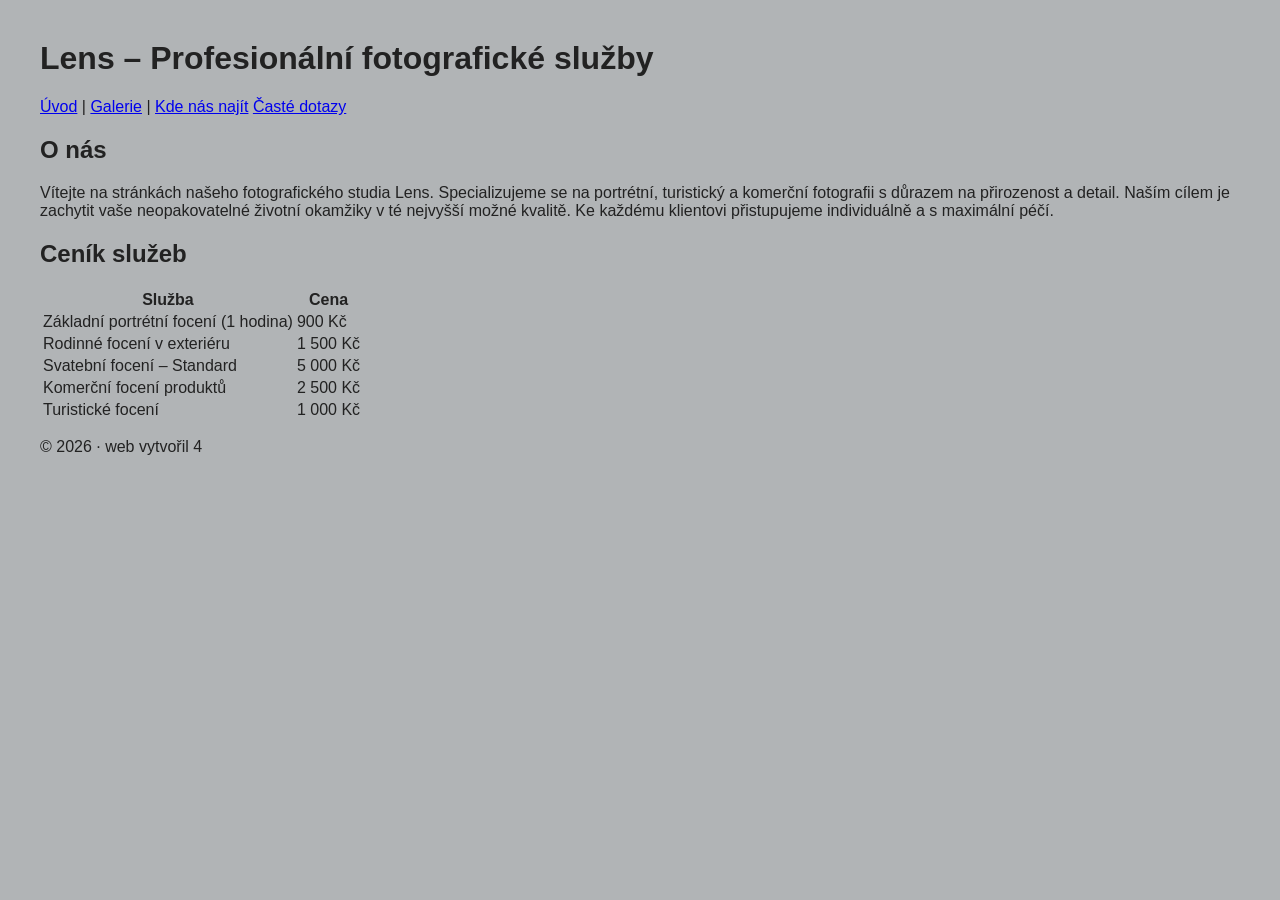
<file: index.html>
<!DOCTYPE html>
<html lang="cs">
<head>
    <meta charset="UTF-8">
    <meta name="viewport" content="width=device-width, initial-scale=1.0">
    <title>Lens – Úvod</title>
    <link rel="icon" href="obrazky/icon.jpg" type="image/jpeg">
    <link rel="stylesheet" href="styl.css">
</head>
<body class="index-bg">

    <header>
        <h1>Lens – Profesionální fotografické služby</h1>
        <nav>
            <a href="index.html">Úvod</a> |
            <a href="galerie.html">Galerie</a> |
            <a href="knn.html">Kde nás najít</a>
            <a href="dotazy.html">Časté dotazy</a>
        </nav>
    </header>

    <main>
        <section>
            <h2>O nás</h2>
            <p>Vítejte na stránkách našeho fotografického studia Lens. Specializujeme se na portrétní, turistický a komerční fotografii s důrazem na přirozenost a detail. Naším cílem je zachytit vaše neopakovatelné životní okamžiky v té nejvyšší možné kvalitě. Ke každému klientovi přistupujeme individuálně a s maximální péčí.</p>
        </section>

        <section>
            <h2>Ceník služeb</h2>
            <table>
                <tr>
                    <th>Služba</th>
                    <th>Cena</th>
                </tr>
                <tr>
                    <td>Základní portrétní focení (1 hodina)</td>
                    <td>900 Kč</td>
                </tr>
                <tr>
                    <td>Rodinné focení v exteriéru</td>
                    <td>1 500 Kč</td>
                </tr>
                <tr>
                    <td>Svatební focení – Standard</td>
                    <td>5 000 Kč</td>
                </tr>
                <tr>
                    <td>Komerční focení produktů</td>
                    <td>2 500 Kč</td>
                </tr>
                <tr>
                    <td>Turistické focení</td>
                    <td>1 000 Kč</td>
                </tr>
            </table>
        </section>
    </main>

    <footer>
        <p>© 2026 · web vytvořil 4</p>
    </footer>

</body>
</html>
</file>
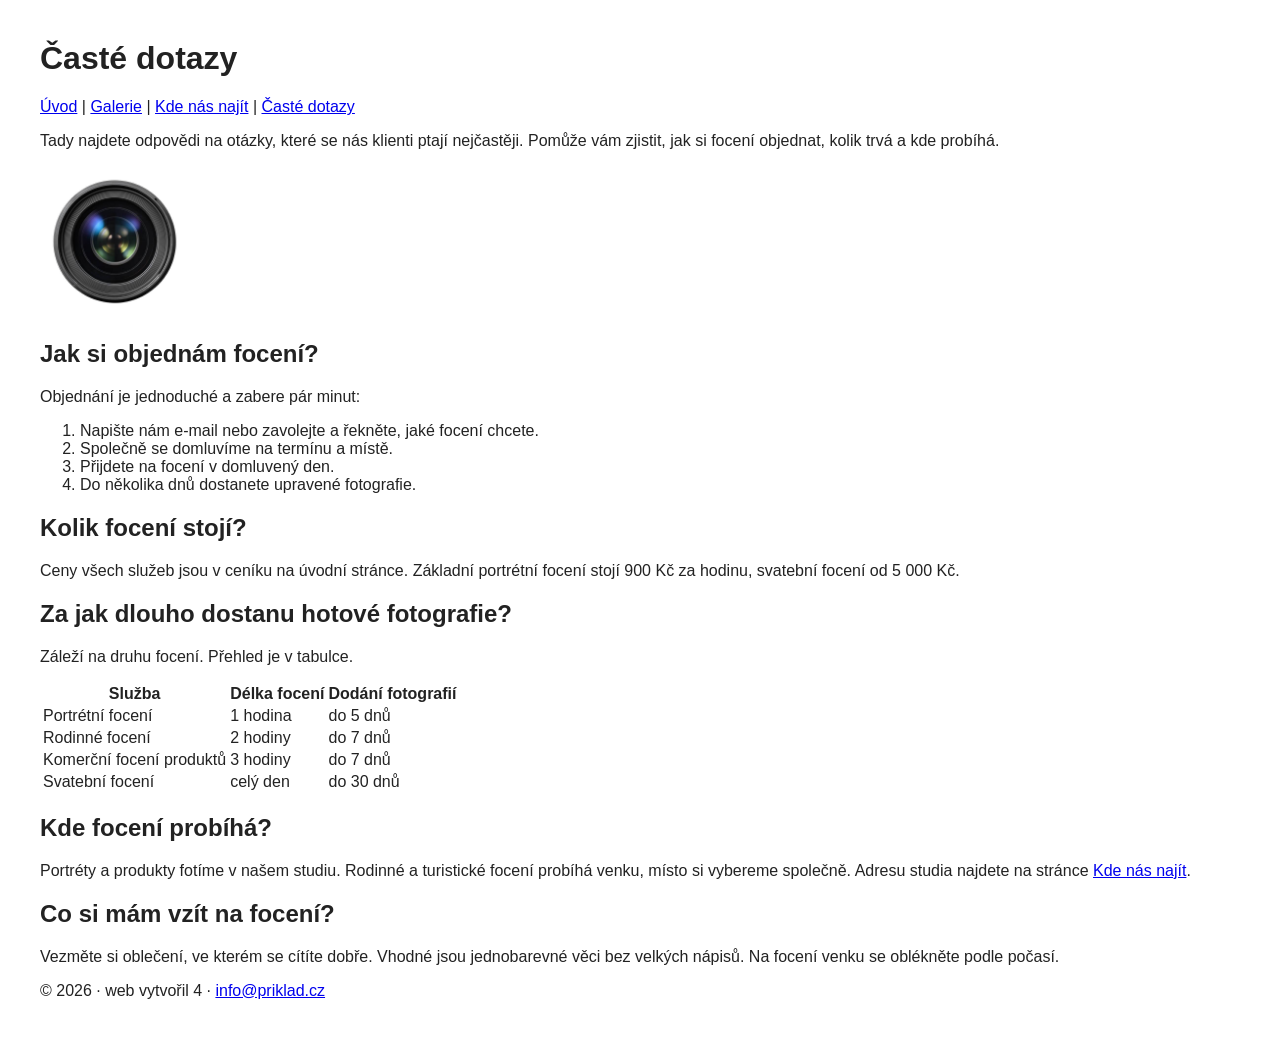
<file: dotazy.html>
<!DOCTYPE html>
<html lang="cs">
<head>
<meta charset="UTF-8">
<meta name="viewport" content="width=device-width, initial-scale=1.0">
<title>Lens – Časté dotazy</title>
<link rel="icon" href="obrazky/icon.jpg" type="image/jpeg">
<link rel="stylesheet" href="styl.css">
</head>
<body>

<header>
<h1>Časté dotazy</h1>
<nav>
<a href="index.html">Úvod</a> |
<a href="galerie.html">Galerie</a> |
<a href="knn.html">Kde nás najít</a> |
<a href="dotazy.html">Časté dotazy</a>
</nav>
</header>

<main>

<section>
<p>Tady najdete odpovědi na otázky, které se nás klienti ptají nejčastěji. Pomůže vám zjistit, jak si focení objednat, kolik trvá a kde probíhá.</p>
<img src="obrazky/icon.jpg" alt="Logo fotografického studia Lens" width="150">
</section>

<section>
<h2>Jak si objednám focení?</h2>
<p>Objednání je jednoduché a zabere pár minut:</p>
<ol>
<li>Napište nám e-mail nebo zavolejte a řekněte, jaké focení chcete.</li>
<li>Společně se domluvíme na termínu a místě.</li>
<li>Přijdete na focení v domluvený den.</li>
<li>Do několika dnů dostanete upravené fotografie.</li>
</ol>
</section>

<section>
<h2>Kolik focení stojí?</h2>
<p>Ceny všech služeb jsou v ceníku na úvodní stránce. Základní portrétní focení stojí 900 Kč za hodinu, svatební focení od 5 000 Kč.</p>
</section>

<section>
<h2>Za jak dlouho dostanu hotové fotografie?</h2>
<p>Záleží na druhu focení. Přehled je v tabulce.</p>
<table>
<tr>
<th>Služba</th>
<th>Délka focení</th>
<th>Dodání fotografií</th>
</tr>
<tr>
<td>Portrétní focení</td>
<td>1 hodina</td>
<td>do 5 dnů</td>
</tr>
<tr>
<td>Rodinné focení</td>
<td>2 hodiny</td>
<td>do 7 dnů</td>
</tr>
<tr>
<td>Komerční focení produktů</td>
<td>3 hodiny</td>
<td>do 7 dnů</td>
</tr>
<tr>
<td>Svatební focení</td>
<td>celý den</td>
<td>do 30 dnů</td>
</tr>
</table>
</section>

<section>
<h2>Kde focení probíhá?</h2>
<p>Portréty a produkty fotíme v našem studiu. Rodinné a turistické focení probíhá venku, místo si vybereme společně. Adresu studia najdete na stránce <a href="knn.html">Kde nás najít</a>.</p>
</section>

<section>
<h2>Co si mám vzít na focení?</h2>
<p>Vezměte si oblečení, ve kterém se cítíte dobře. Vhodné jsou jednobarevné věci bez velkých nápisů. Na focení venku se oblékněte podle počasí.</p>
</section>

</main>

<footer>
<p>© 2026 · web vytvořil 4 · <a href="mailto:info@priklad.cz">info@priklad.cz</a></p>
</footer>

</body>
</html>
</file>
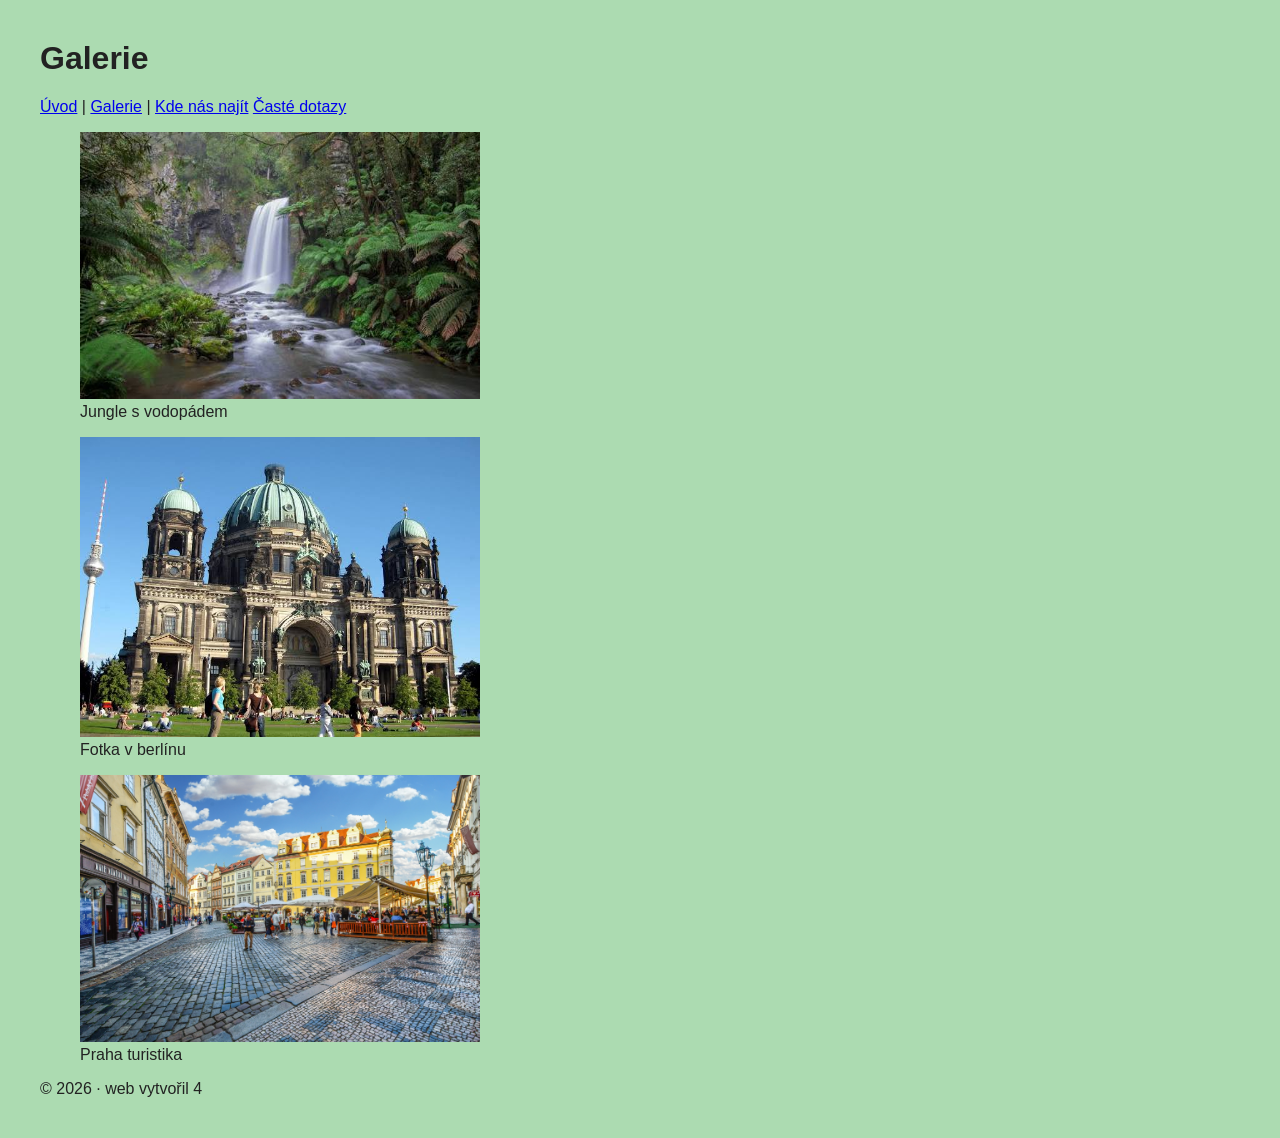
<file: galerie.html>
<!DOCTYPE html>
<html lang="cs">
<head>
    <meta charset="UTF-8">
    <meta name="viewport" content="width=device-width, initial-scale=1.0">
    <title>Lens – Galerie</title>
    <link rel="icon" href="obrazky/icon.jpg" type="image/jpeg">
    <link rel="stylesheet" href="styl.css">
</head>
<body class="galerie-bg">

    <header>
        <h1>Galerie</h1>
        <nav>
            <a href="index.html">Úvod</a> |
            <a href="galerie.html">Galerie</a> |
            <a href="knn.html">Kde nás najít</a>
            <a href="dotazy.html">Časté dotazy</a>
        </nav>
    </header>

    <main>
        <figure>
            <img src="obrazky/jungle1.jpg" alt="Jungle s vodopádemí" width="400">
            <figcaption>Jungle s vodopádem</figcaption>
        </figure>

        <figure>
            <img src="obrazky/berlin.jpg" alt="Fotka v berlínu" width="400">
            <figcaption>Fotka v berlínu</figcaption>
        </figure>

        <figure>
            <img src="obrazky/praha.jpg" alt="Praha" width="400">
            <figcaption>Praha turistika</figcaption>
        </figure>
    </main>

    <footer>
        <p>© 2026 · web vytvořil 4</p>
    </footer>

</body>
</html>
</file>
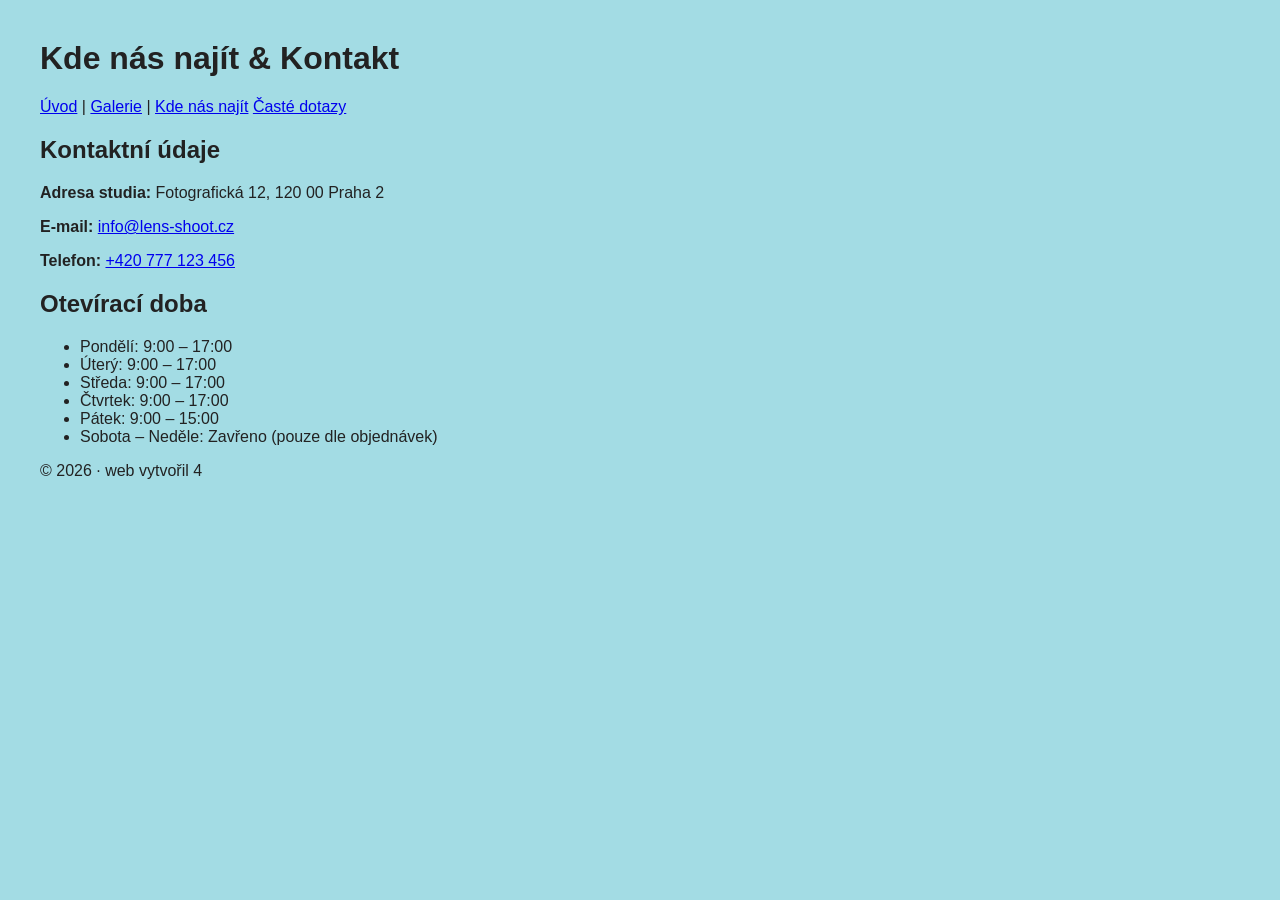
<file: knn.html>
<!DOCTYPE html>
<html lang="cs">
<head>
    <meta charset="UTF-8">
    <meta name="viewport" content="width=device-width, initial-scale=1.0">
    <title>Lens – Kde nás najít</title>
    <link rel="icon" href="obrazky/icon.jpg" type="image/jpeg">
    <link rel="stylesheet" href="styl.css">
</head>
<body class="knn-bg">

    <header>
        <h1>Kde nás najít & Kontakt</h1>
        <nav>
            <a href="index.html">Úvod</a> |
            <a href="galerie.html">Galerie</a> |
            <a href="knn.html">Kde nás najít</a>
            <a href="dotazy.html">Časté dotazy</a>
        </nav>
    </header>

    <main>
        <section>
            <h2>Kontaktní údaje</h2>
            <p><strong>Adresa studia:</strong> Fotografická 12, 120 00 Praha 2</p>
            <p><strong>E-mail:</strong> <a href="mailto:info@lens-shoot.cz">info@lens-shoot.cz</a></p>
            <p><strong>Telefon:</strong> <a href="tel:+420777123456">+420 777 123 456</a></p>
        </section>

        <section>
            <h2>Otevírací doba</h2>
            <ul>
                <li>Pondělí: 9:00 – 17:00</li>
                <li>Úterý: 9:00 – 17:00</li>
                <li>Středa: 9:00 – 17:00</li>
                <li>Čtvrtek: 9:00 – 17:00</li>
                <li>Pátek: 9:00 – 15:00</li>
                <li>Sobota – Neděle: Zavřeno (pouze dle objednávek)</li>
            </ul>
        </section>
    </main>

    <footer>
        <p>© 2026 · web vytvořil 4</p>
    </footer>

</body>
</html>
</file>
<file: styl.css>
body {
    font-family: sans-serif;
    margin: 40px;
    color: #222;
}

.index-bg {
    background-color: #b1b4b6;
}

.galerie-bg {
    background-color: #acdbb1;
}

.knn-bg {
    background-color: #a3dce4;
}
</file>
